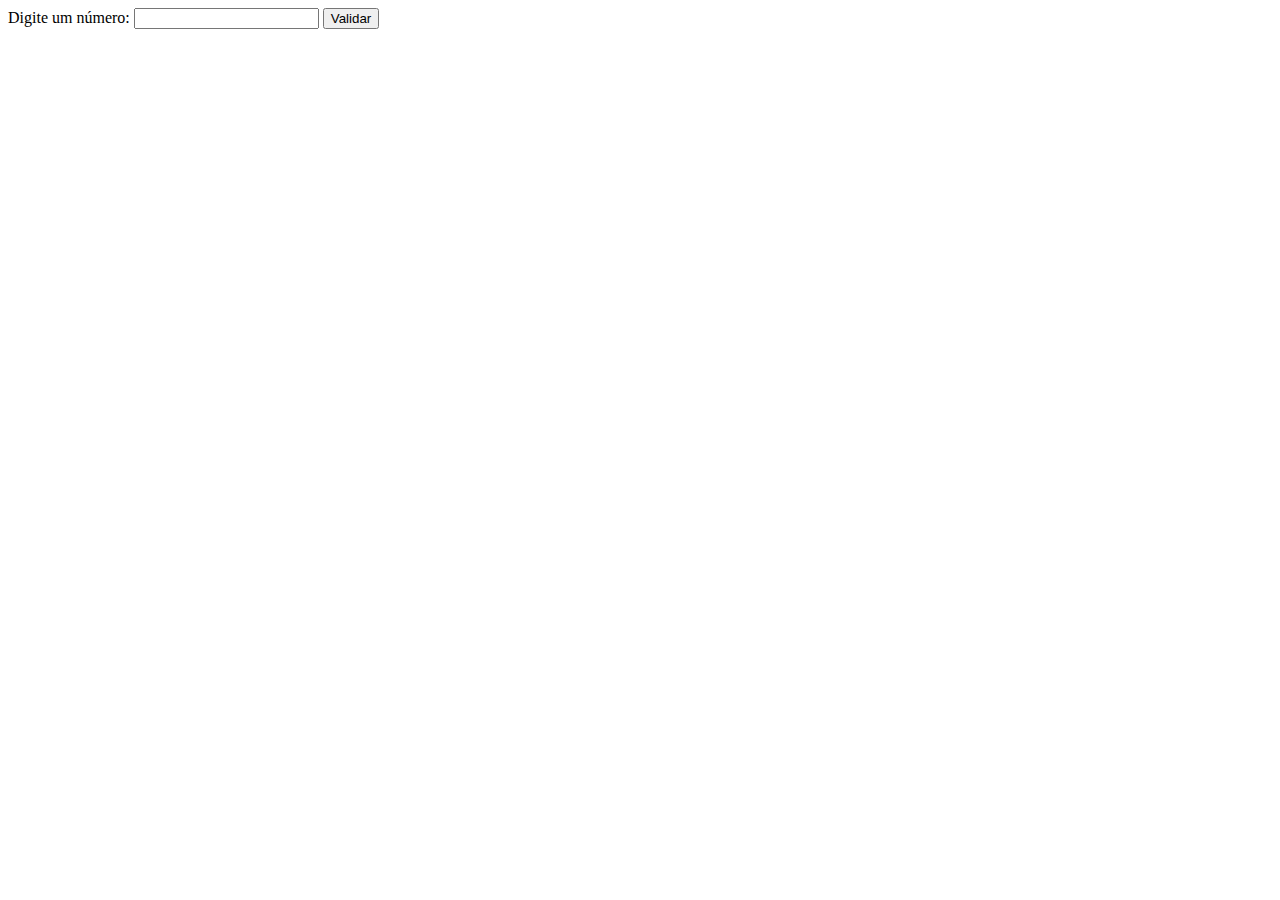
<file: Arquivos_de_ajuda/Gleice/index.html>
<!DOCTYPE html>
<html lang="en">
<head>
    <meta charset="UTF-8">
    <meta name="viewport" content="width=device-width, initial-scale=1.0">
    <title>Document</title>
</head>
<body>
    <form id="form">
        <label for="numero">Digite um número:</label>
        <input type="text" id="numero" name="numero" required>
        <button type="submit">Validar</button>
      </form>
      
</body>
<script type="module" src="./validadores.js"></script>
</html>
</file>
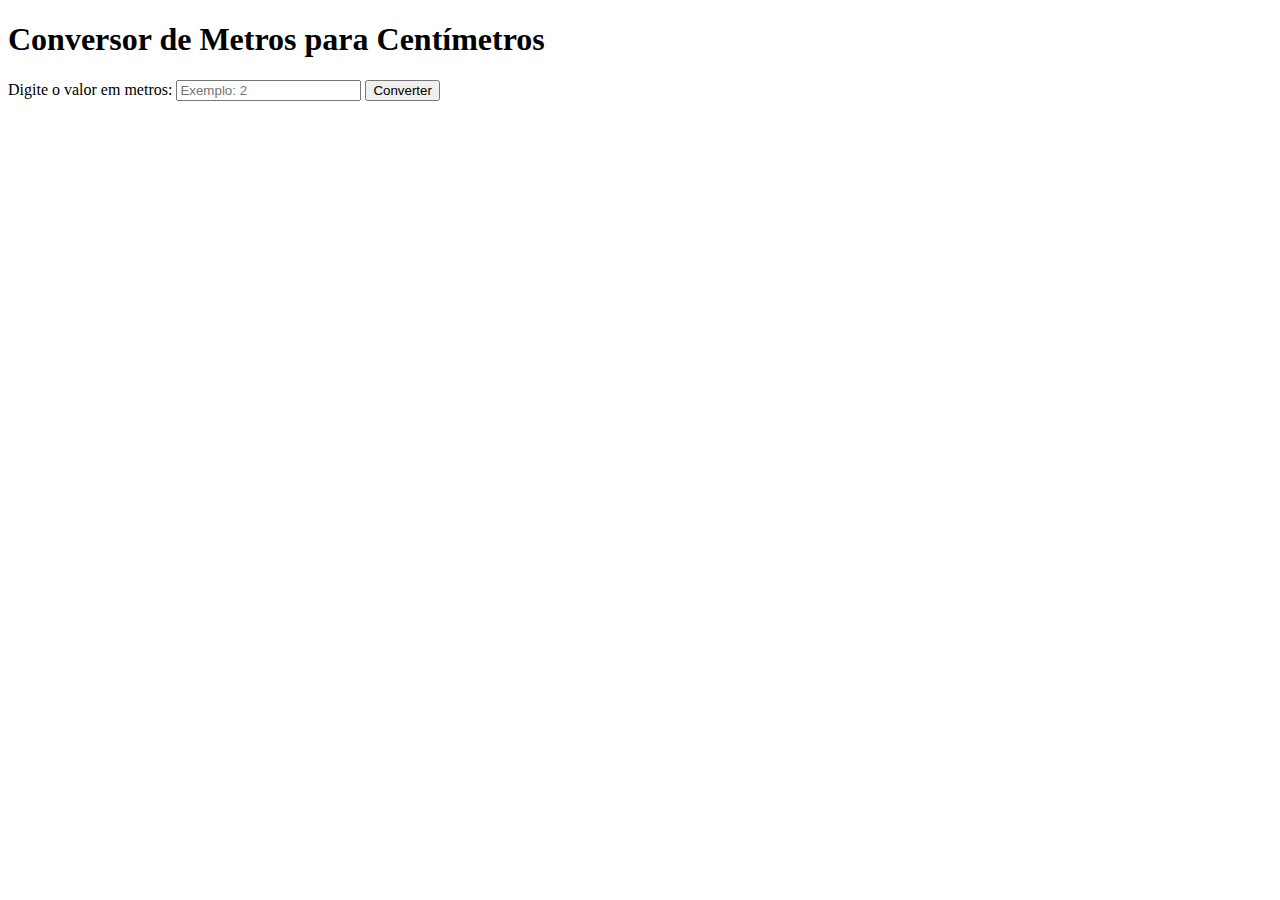
<file: Arquivos_de_ajuda/Mayk/index.html>
<!DOCTYPE html>
<html lang="en">
<head>
    <meta charset="UTF-8">
    <meta name="viewport" content="width=device-width, initial-scale=1.0">
    <title>Document</title>
</head>
<body>
    <form id="form">
        <h1>Conversor de Metros para Centímetros</h1>
        <label for="metros">Digite o valor em metros:</label>
        <input type="number" id="metro" placeholder="Exemplo: 2">
        <button type="submit">Converter</button>
        <p id="result"></p>
    </form>
        

   
</body>
<script type="module" src="./conversor.js"></script>
</html>
</file>
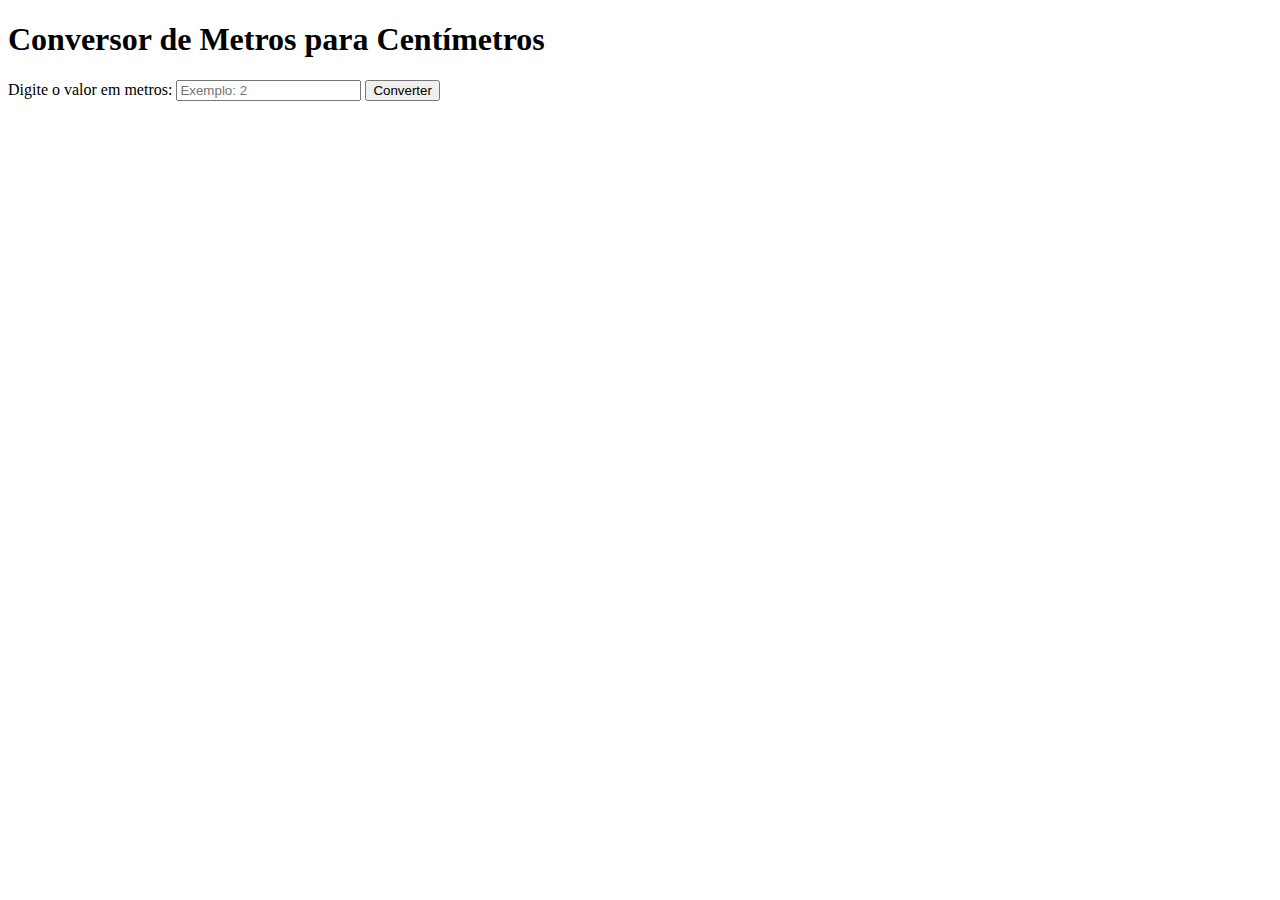
<file: Arquivos_de_ajuda/Paloma/index.html>
<!DOCTYPE html>
<html lang="en">
<head>
    <meta charset="UTF-8">
    <meta name="viewport" content="width=device-width, initial-scale=1.0">
    <title>Document</title>
</head>
<body>
    <form id="form">
        <h1>Conversor de Metros para Centímetros</h1>
        <label for="metros">Digite o valor em metros:</label>
        <input type="number" id="metro" placeholder="Exemplo: 2">
        <button type="submit">Converter</button>
        <p id="result"></p>
    </form>
        

   
</body>
<script type="module" src="./conversor.js"></script>
</html>
</file>
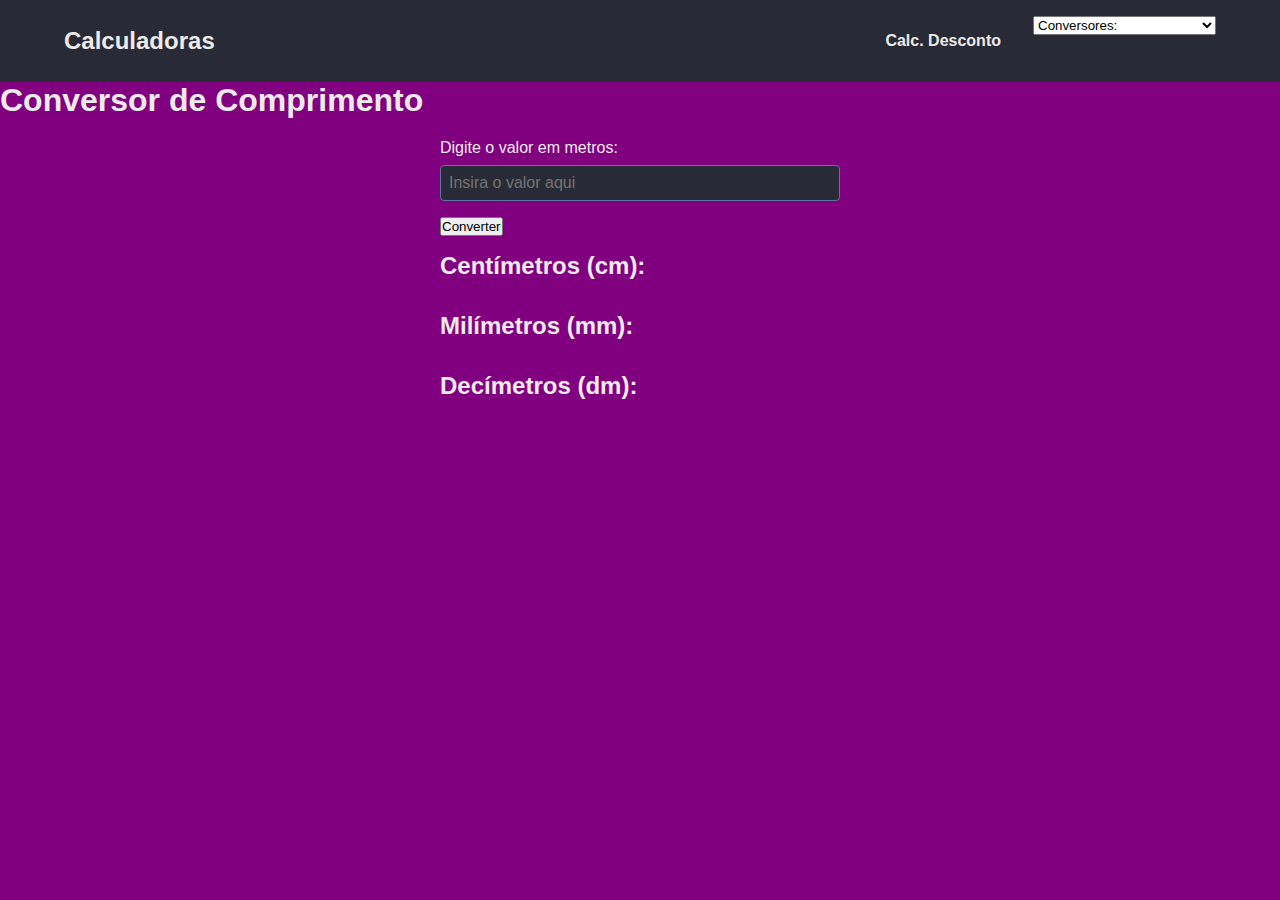
<file: src/conv_de_comprimento.html>
<!-- Para desenvolver seu html é necessário:
    1 - Criar a esturuta html5 contendo o header, pegue o header do arquivo index.html.
    2 - O conteudo que irá conter os inputs deverá ser feito dentro da tag main;
    3 - Não se esqueça de importar o arquivo css e o arquivo script;
    4 - O arquivo script terá o mesmo nome do arquivo html só que com a extensão diferente.


-->  
    
<!DOCTYPE html>
<html lang="en">
<head>
    <meta charset="UTF-8">
    <meta name="viewport" content="width=device-width, initial-scale=1.0">
    <title>Document</title>
    <link rel="stylesheet" href="./css/style.css">
</head>
<body>
     <header class="site-header">
    <div class="container">
      <a class="logo" href="index.html">Calculadoras</a>
      <nav class="site-nav" role="navigation" aria-label="Menu principal">
        <ul class="nav-list">
          <div class="container"><li><a href="desconto.html" class="nav-link" data-page="desconto">Calc. Desconto</a></li></div>
          
          <li id="dropdown-menu" onclick="toggleMenu()"> <select id="pageSelector">
              <option value="" disabled selected>Conversores:</option>
              <option value="conv_de_comprimento.html">Conversor de comprimento</option>
              <option value="conv_de_massa.html">Conversor de Massa</option>
              <option value="conv_de_temperatura.html">Conversor de Temperatura</option>
              <option value="conv_de_volume_e_capac.html">Conversor de Volume</option>
            </select></li>
        </ul>
      </nav>
    </div>
  </header>
  <main>
    <h1>Conversor de Comprimento</h1>
    <form id="calc-form">
      
      <div class="campo-entrada">
        <label for="metros">Digite o valor em metros:</label>
        
        <input type="number" id="metro" placeholder="Insira o valor aqui">
      </div>
      <div class="campo-entrada">
        <button type="submit" id="btn1">Converter</button>
        
      </div>
      
      <h2>Centímetros (cm):</h2>
        <p class="resultados" id="result1"></p>
        <h2>Milímetros (mm):</h2>
        <!-- <label for="metros">Digite o valor em metros:</label> -->
        
            <!-- <input type="number" id="metro" placeholder="Exemplo: 2"> -->
        
        <!-- <button type="submit" id="btn2">Converter</button> -->
        <p class="resultados" id="result2"></p>
        <h2>Decímetros (dm):</h2>
        <!-- <label for="metros">Digite o valor em metros:</label> -->
        
            <!-- <input type="number" id="metro" placeholder="Exemplo: 2"> -->
        
        <!-- <button type="submit" id="btn3">Converter</button> -->
        <p class="resultados" id="result3"></p>
    </form>

    <!-- <form id="form">
    </form>

    <form id="form">
    </form> -->

  </main>
    
</body>
<script type="module" src="./js/conv_de_comprimento.js"></script>
<script type="module" src="../src/js/common.js"></script>

</html>
</file>
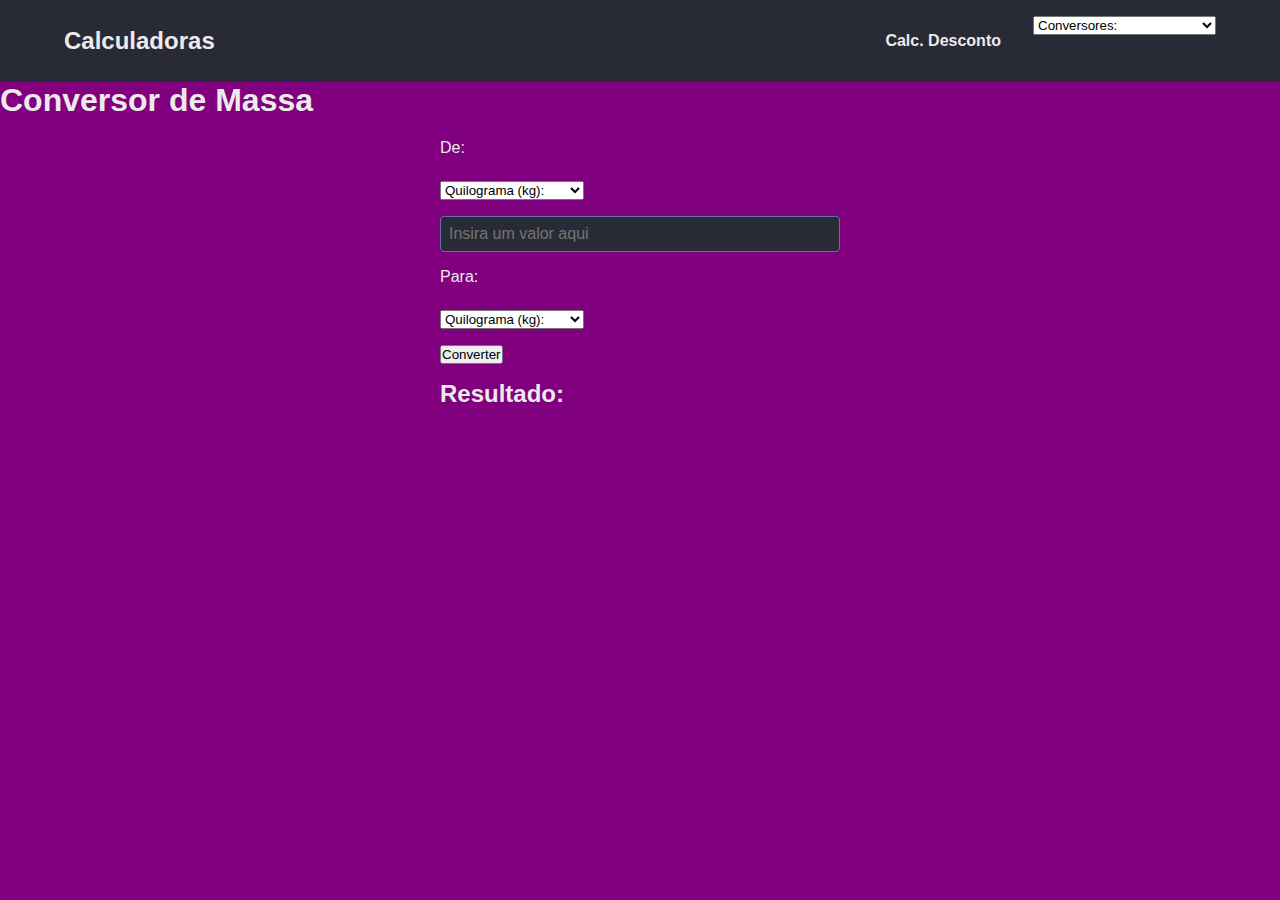
<file: src/conv_de_massa.html>
<!DOCTYPE html>
<html lang="en">

<head>
  <meta charset="UTF-8">
  <meta name="viewport" content="width=device-width, initial-scale=1.0">
  <title>Massa</title>
  <link rel="stylesheet" href="./css/style.css">
</head>

<body>
  <header class="site-header">
    <div class="container">
      <a class="logo" href="index.html">Calculadoras</a>
      <nav class="site-nav" role="navigation" aria-label="Menu principal">
        <ul class="nav-list">
          <div class="container">
            <li><a href="desconto.html" class="nav-link" data-page="desconto">Calc. Desconto</a></li>
          </div>

          <li id="dropdown-menu" onclick="toggleMenu()">
            <select id="pageSelector">
              <option value="" disabled selected>Conversores:</option>
              <option value="conv_de_comprimento.html">Conversor de comprimento</option>
              <option value="conv_de_massa.html">Conversor de Massa</option>
              <option value="conv_de_temperatura.html">Conversor de Temperatura</option>
              <option value="conv_de_volume_e_capac.html">Conversor de Volume</option>
            </select>
          </li>
        </ul>
      </nav>
    </div>
  </header>
  <main>
    <h1>Conversor de Massa</h1>
    <div id="calc-form">

      <!-- Valor de entrada -->
      <div class="campo-entrada">
        <label for="UnMedidaEntrada">De: </label>
      </div>
      <div class="campo-entrada">
        <select name="UnMedidaEntrada">
          <option value="kg">Quilograma (kg):</option>
          <option value="g">Grama (g):</option>
          <option value="mg">Miligrama (mg):</option>
          <option value="tonelada">Tonelada (tonelada):</option>
        </select>
      </div>
      <div class="campo-entrada">
        <input type="number" id="inputValue" name="inputValue" placeholder="Insira um valor aqui">
      </div>
      <!-- Valor de saída convertido -->
      <div class="campo-entrada">
        <label for="UnMedidaSaida">Para:</label>
      </div>
      <div class="campo-entrada">
        <select name="UnMedidaSaida">
          <option value="kg">Quilograma (kg):</option>
          <option value="g">Grama(g):</option>
          <option value="mg">Miligrama(mg):</option>
          <option value="tonelada">Tonelada (tonelada):</option>
        </select>
      </div>


      <div class="campo-entrada">
        <button id="btnConverter">Converter</button>
      </div>
      <div class="convert-content">

        <div class="campo-entrada">
          <h2>Resultado:</h2>
        </div>
        <div class="campo-entrada">
          <div class="resultados" id="resultConverted">
          </div>
        </div>
      </div>
    </div>
    </div>
    </div>
  </main>

</body>
<script type="module" src="./js/conv_de_massa.js"></script>
<script type="module" src="./js/common.js"></script>

</html>
</file>
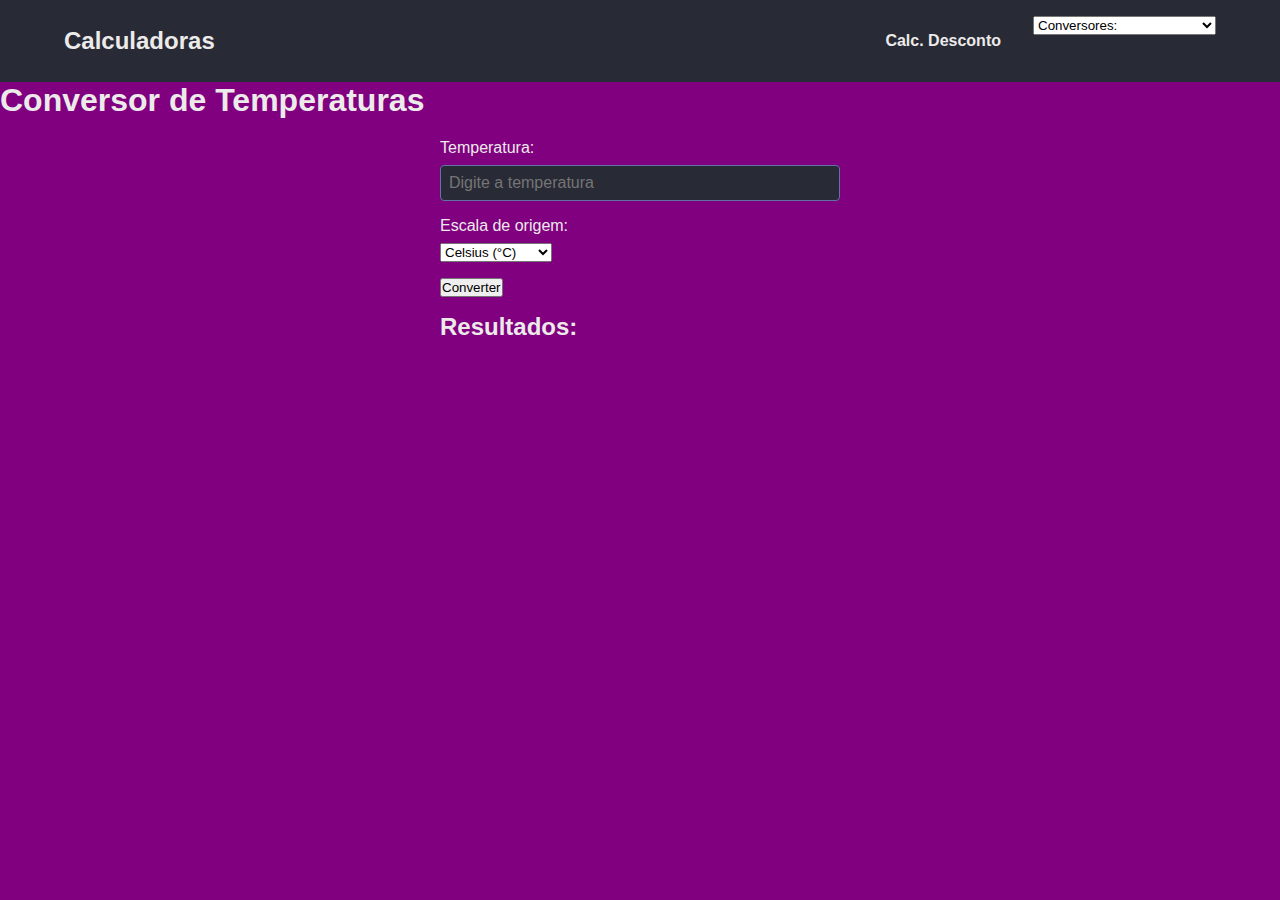
<file: src/conv_de_temperatura.html>
<!DOCTYPE html>
<html lang="pt-BR">

<head>
  <meta charset="UTF-8">
  <title>Conversor de Temperaturas</title>
  <link rel="stylesheet" href="./css/style.css">
</head>

<body>
  <header class="site-header">
    <div class="container">
      <a class="logo" href="index.html">Calculadoras</a>
      <nav class="site-nav" role="navigation" aria-label="Menu principal">
        <ul class="nav-list">
          <div class="container"><li><a href="desconto.html" class="nav-link" data-page="desconto">Calc. Desconto</a></li></div>
          
          <li id="dropdown-menu" onclick="toggleMenu()"> <select id="pageSelector">
              <option value="" disabled selected>Conversores:</option>
              <option value="conv_de_comprimento.html">Conversor de comprimento</option>
              <option value="conv_de_massa.html">Conversor de Massa</option>
              <option value="conv_de_temperatura.html">Conversor de Temperatura</option>
              <option value="conv_de_volume_e_capac.html">Conversor de Volume</option>
            </select></li>
        </ul>
      </nav>
    </div>
  </header>
  <main>
    <h1>Conversor de Temperaturas</h1>
    <div id="calc-form">
    <div class="campo-entrada">
    <label for="temperatura">Temperatura:</label>
    <input type="number" id="temperatura" placeholder="Digite a temperatura">
</div>
<div class="campo-entrada">
    <label for="escala">Escala de origem:</label>
    <select id="escala">
      <option value="C">Celsius (°C)</option>
      <option value="F">Fahrenheit (°F)</option>
      <option value="K">Kelvin (K)</option>
    </select>
    </div>
<div class="campo-entrada">
    <button onclick="converter()">Converter</button>
</div>
    <h2>Resultados:</h2>
    <p class="resultados" id="resultado"></p>
    </div>

  </main>

</body>
<script src="./js/conv_de_temperatura.js" defer></script>
<script src="./js/common.js" defer></script>

</html>
</file>
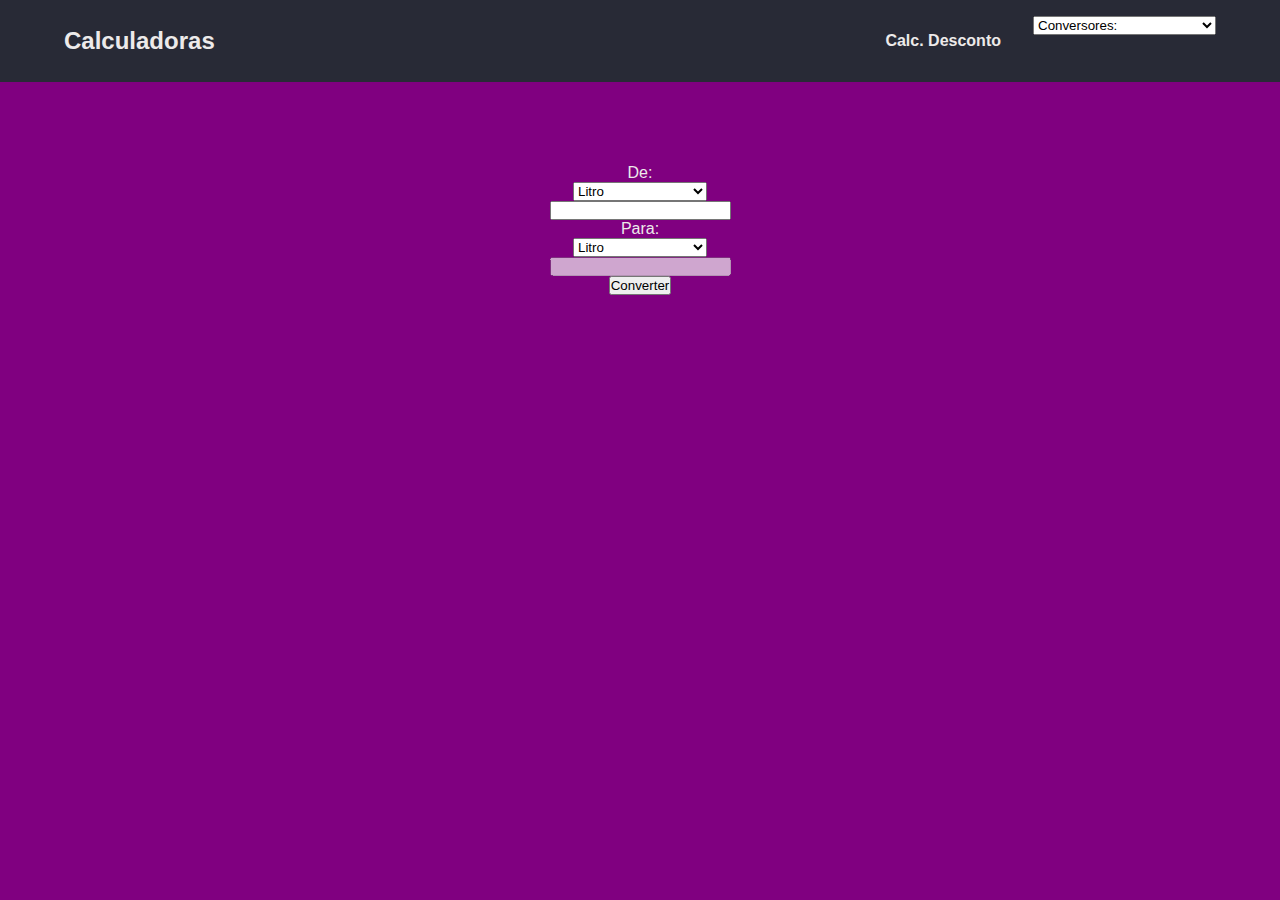
<file: src/conv_de_volume_e_capac.html>
<!-- Para desenvolver seu html é necessário:
    1 - Criar a esturuta html5 contendo o header, pegue o header do arquivo index.html.
    2 - O conteudo que irá conter os inputs deverá ser feito dentro da tag main;
    3 - Não se esqueça de importar o arquivo css e o arquivo script;
    4 - O arquivo script terá o mesmo nome do arquivo html só que com a extensão diferente.
    

-->

    <!DOCTYPE html>
<html lang="en">

<head>
    <meta charset="UTF-8">
    <meta name="viewport" content="width=device-width, initial-scale=1.0">
    <title>volume e capacidade</title>
    <link rel="stylesheet" href="./css/style.css">
</head>

<body>
     <header class="site-header">
    <div class="container">
      <a class="logo" href="index.html">Calculadoras</a>
      <nav class="site-nav" role="navigation" aria-label="Menu principal">
        <ul class="nav-list">
          <div class="container"><li><a href="desconto.html" class="nav-link" data-page="desconto">Calc. Desconto</a></li></div>
          
          <li id="dropdown-menu" onclick="toggleMenu()"> <select id="pageSelector">
              <option value="" disabled selected>Conversores:</option>
              <option value="conv_de_comprimento.html">Conversor de cumprimento</option>
              <option value="conv_de_massa.html">Conversor de Massa</option>
              <option value="conv_de_temperatura.html">Conversor de Temperatura</option>
              <option value="conv_de_volume_e_capac.html">Conversor de Volume</option>
            </select></li>
        </ul>
      </nav>
    </div>
  </header>
   <main>  <div class="main-content">
        <!-- Valor de entrada -->
        <label for="UnMedidaEntrada">De: </label>
        <select name="UnMedidaEntrada">
            <option value="litro">Litro</option>
            <option value="ml">Mine Litro</option>
            <option value="m3">metro cúbicos</option>
            <option value="cm3">centimetro cúbicos</option>
        </select>
        <input type="number" id="inputValue" name="inputValue">
        <!-- Valor de saída convertido -->
        <label for="UnMedidaSaida">Para:</label>
        <select name="UnMedidaSaida">
            <option value="litro">Litro</option>
            <option value="ml">Mine Litro</option>
            <option value="m3">metro cúbicos</option>
            <option value="cm3">centimetro cúbicos</option>
        </select>
        <input type="text" id="outValue" disabled>
        <div class="convert-content">
            <button id="btnConverter">Converter</button>
            <div id="resultConverted">  </div>
        </div>
    </div></main>
   
</body>
<script type="module" src="./js/conv_de_volume_e_capac.js"></script>
<script type="module" src="./js/common.js"></script>
</html>
</file>
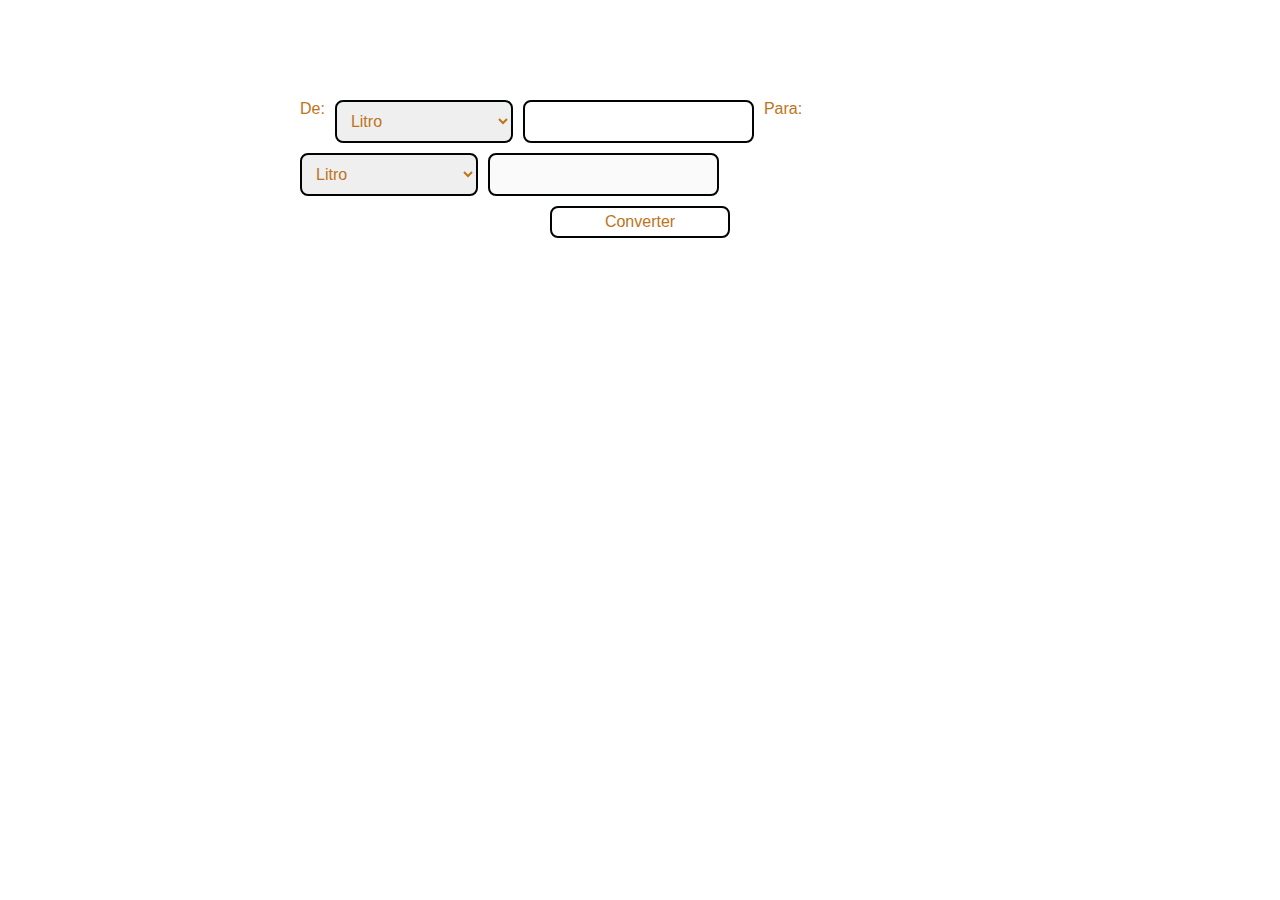
<file: Arquivos_de_ajuda/Rayssa/conversor.html>
<!DOCTYPE html>
<html lang="en">

<head>
    <meta charset="UTF-8">
    <meta name="viewport" content="width=device-width, initial-scale=1.0">
    <title>volume e capacidade</title>
    <link rel="stylesheet" href="./style-conversor.css">
</head>

<body>
   <main>  <div class="main-content">
        <!-- Valor de entrada -->
        <label for="UnMedidaEntrada">De: </label>
        <select name="UnMedidaEntrada">
            <option value="litro">Litro</option>
            <option value="ml">Mine Litro</option>
            <option value="m3">metro cúbicos</option>
            <option value="cm3">centimetro cúbicos</option>
        </select>
        <input type="number" id="inputValue" name="inputValue">
        <!-- Valor de saída convertido -->
        <label for="UnMedidaSaida">Para:</label>
        <select name="UnMedidaSaida">
            <option value="litro">Litro</option>
            <option value="ml">Mine Litro</option>
            <option value="m3">metro cúbicos</option>
            <option value="cm3">centimetro cúbicos</option>
        </select>
        <input type="text" id="outValue" disabled>
        <div class="convert-content">
            <button id="btnConverter">Converter</button>
            <div id="resultConverted">  </div>
        </div>
    </div></main>
   
</body>
<script type="module" src="./script-conversor.js"></script>
</html>
</file>
<file: src/css/style.css>
/* src/css/style.css */
:root {
  --color-bg: #21222C;
  --color-header: #282A36;
  --color-text: #EDEAEA;
  --color-primary: #6272A4;
  --color-accent: #E561F7;
  --color-button-hover: #7080C0;
}

*, *::before, *::after {
  margin: 0;
  padding: 0;
  box-sizing: border-box;
}

body {
  font-family: Arial, sans-serif;
  background: purple;
  color: var(--color-text);
  min-height: 100vh;
}

.container {
  width: 90%;
  max-width: 1200px;
  margin: 0 auto;
}

/* HEADER */
.site-header {
  background: var(--color-header);
}
.site-header .container {
  display: flex;
  justify-content: space-between;
  align-items: center;
  padding: 1rem 0;
}

.logo {
  font-size: 1.5rem;
  font-weight: bold;
  color: var(--color-text);
  text-decoration: none;
}

.site-nav .nav-list {
  list-style: none;
  display: flex;
  gap: 1.5rem;
}

.nav-link {
  color: var(--color-text);
  text-decoration: none;
  font-weight: bold;
  padding: 0.5rem;
  position: relative;
}

.nav-link:hover,
.nav-link.active {
  color: var(--color-accent);
}

.nav-link.active::after {
  content: "";
  position: absolute;
  bottom: -0.25rem;
  left: 0;
  width: 100%;
  height: 0.2rem;
  background: var(--color-text);
}

/* MAIN CONTENT */
.main-content {
  display: flex;
  flex-direction: column;
  align-items: center;
  padding: 2rem 0;
  margin: 50px auto;
}

.main-content .title{
  text-align: center;
}

/* MENU GRID (index) */
.menu-list {
  list-style: none;
  display: grid;
  grid-template-columns: repeat(auto-fill,minmax(200px,1fr));
  gap: 1rem;
}

.menu-link {
  display: block;
  text-decoration: none;
  background: var(--color-text);
  color: purple;
  padding: 1rem;
  border-radius: 4px;
  text-align: center;
  font-weight: bold;
  transition: background .3s, color .3s;
}
.menu-link:hover {
  background: purple;
  color: var(--color-text);
  border: 1px solid var(--color-text);
}

/* FORM & INPUTS */
#calc-form {
  display: flex;
  flex-direction: column;
  gap: 1rem;
  max-width: 400px;
  margin: 20px auto;
}

.campo-entrada label {
  display: block;
  margin-bottom: 0.5rem;
}

.campo-entrada input {
  width: 100%;
  padding: 0.5rem;
  border: 1px solid var(--color-primary);
  border-radius: 4px;
  background: var(--color-header);
  color: var(--color-text);
  font-size: 1rem;
}

/* BOTÕES */
.btn {
  padding: 0.75rem 1.5rem;
  background: var(--color-primary);
  color: var(--color-text);
  border: none;
  border-radius: 4px;
  font-size: 1rem;
  cursor: pointer;
  align-self: flex-start;
  transition: background .3s;
}
.btn:hover {
  background: var(--color-button-hover);
}

/* RESULTADOS */
#result-desconto{
  margin: 1rem auto;
  padding: 0.5rem auto;

}
#result-desconto span {
  font-size: 1.5rem;
  text-align: center;
  border: 1px solid var(--color-accent);
  padding: 1rem;
  border-radius: 4px;
  color: var(--color-accent);
  width: fit-content;
}

/* RESPONSIVO */
@media (max-width: 600px) {
  .container { width: 95%; }
  .menu-list { grid-template-columns: 1fr; }
}
</file>
<file: Arquivos_de_ajuda/Rayssa/style-conversor.css>
body {
     margin: auto 300px;
 }

 .main-content {
     margin: 100px auto;
     display: flex;
     flex-direction: row;
     flex-wrap: wrap;
     gap: 10px;
 }

 .main-content label,
 select,
 input {
     font-family: 'Franklin Gothic Medium', 'Arial Narrow', Arial, sans-serif;
     font-size: 1em;
     color: rgb(190, 116, 25);

 }

 .main-content select,
 input {
     border: 2px solid rgb(0, 4, 5);
     border-radius: 8px;
     padding: 10px;
 }

 .convert-content {
     margin: auto 250px;
     display: flex;
     flex-direction: column;
     width: 100%;
 }

 .convert-content #btnConverter {
     border: 2px solid rgb(0, 4, 5);
     background-color: transparent;
     border-radius: 8px;
     padding: 5px;
     font-size: 1em;
     color: rgb(190, 116, 25);
 }

 .convert-content #btnConverter:hover {
     border: 2px solid white;
     color: white;
     background-color: cadetblue;
     cursor: pointer;
 }

 .convert-content select{
    width: 50px;
 }
</file>
